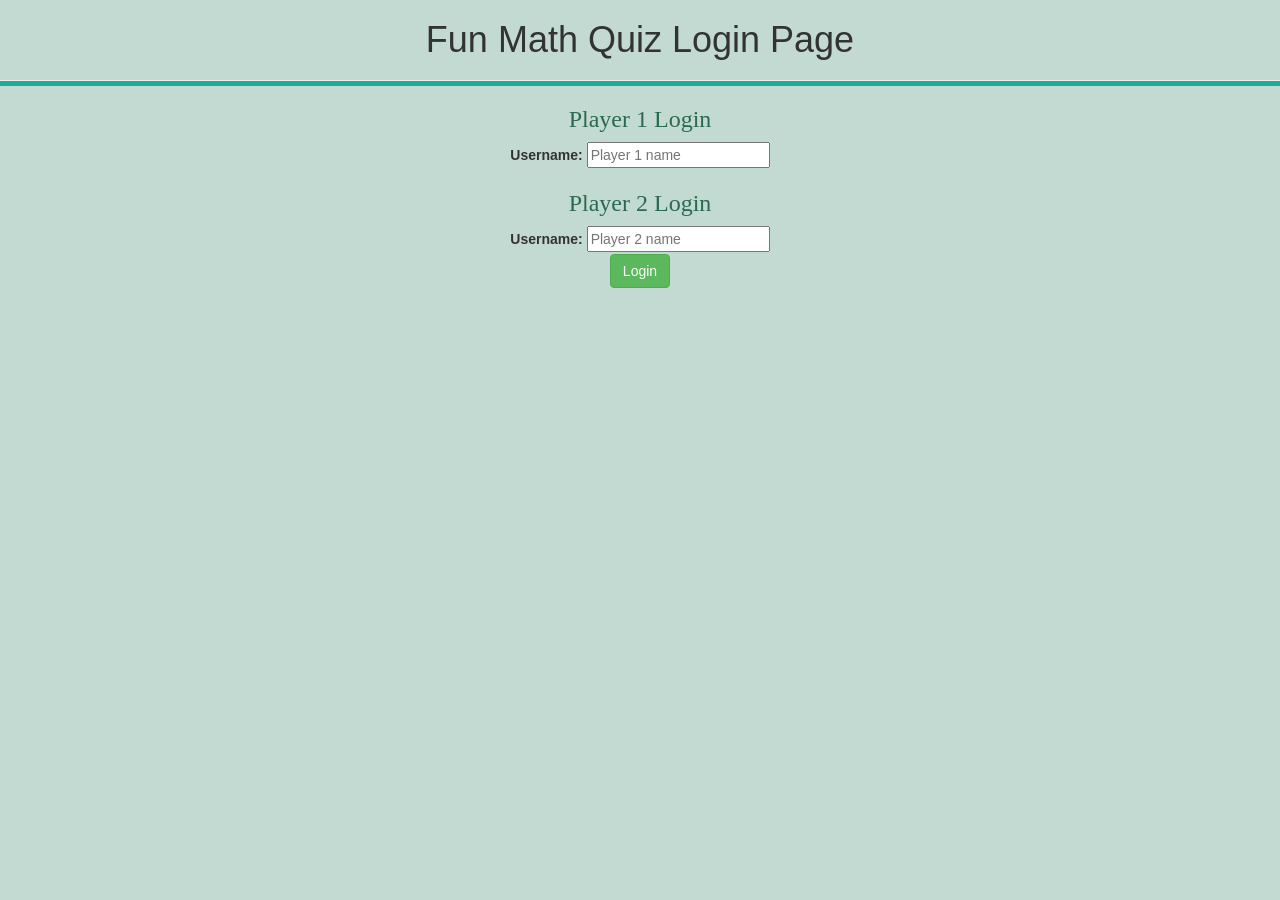
<file: index.html>
<html>
    <head>
        <title> Fun Math Quiz! </title>
        <meta name="viewport" content="width=device-width, initial-scale=1"> 
    <link rel="stylesheet" href="https://maxcdn.bootstrapcdn.com/bootstrap/3.4.0/css/bootstrap.min.css">
     <script src="https://ajax.googleapis.com/ajax/libs/jquery/3.4.1/jquery.min.js"> </script>
      <script src="https://maxcdn.bootstrapcdn.com/bootstrap/3.4.0/js/bootstrap.min.js"> </script>
        <link rel="stylesheet" type="text/css" href="style.css">
         <script src="script.js"></script>
    </head>
    <body>
        <center>
        <h1> Fun Math Quiz Login Page</h1>
       <hr>
        <div class="col-lg-4,col-sm-8,col-xs-11,Login_div1"> 
            <h3>Player 1 Login </h3>
            <label> Username: </label>
            <input type="text" id="player1name" class="form control" placeholder="Player 1 name"></div>

            <div class="col-lg-4,col-sm-8,col-xs-11,Login_div2"> 
                <h3>Player 2 Login </h3>
                <label> Username: </label>
                <input type="text" id="player2name" class="form control" placeholder="Player 2 name"></div>

                <button class="btn btn-success" onclick="addUser()"> Login</button>
            </center>
    </body>
</html>
</file>
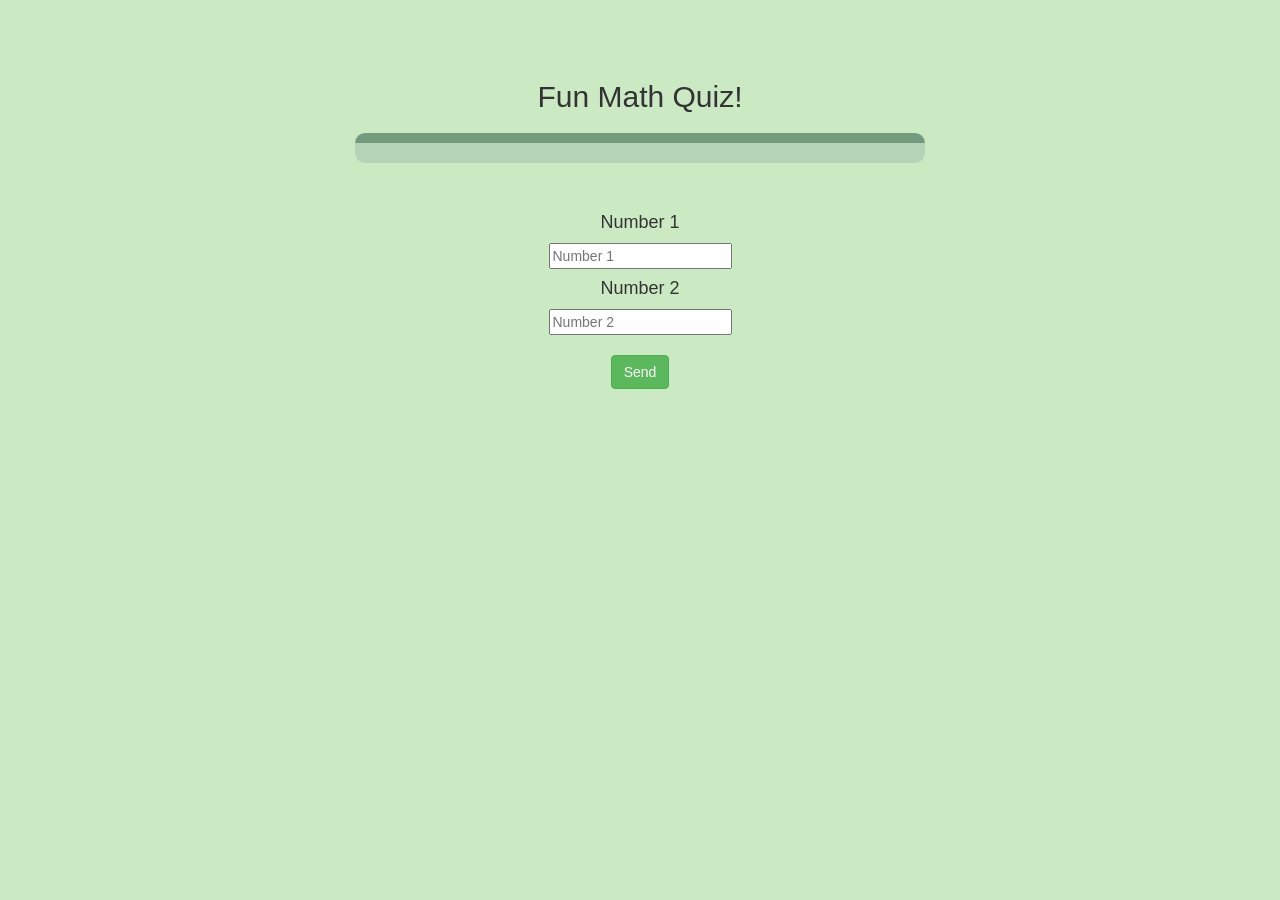
<file: game.html>
<html>
    <head>
        <title> Fun Math Quiz! </title>
        <meta name="viewport" content="width=device-width, initial-scale=1"> 
    <link rel="stylesheet" href="https://maxcdn.bootstrapcdn.com/bootstrap/3.4.0/css/bootstrap.min.css">
     <script src="https://ajax.googleapis.com/ajax/libs/jquery/3.4.1/jquery.min.js"> </script>
      <script src="https://maxcdn.bootstrapcdn.com/bootstrap/3.4.0/js/bootstrap.min.js"> </script>
        <link rel="stylesheet" type="text/css" href="game.css">
         <script src="script.js"></script>
    </head>
    <body>
        
<h3 id="player1name"> </h3> <span id="player1_score"> </span>
<br>
<h3 id="player2name"> </h3> <span id="player2_score"> </span>
<div class="container">
    <center> 

<h2> Fun Math Quiz!</h2>
<h3 id="player_question"> </h3>
<h3 id="player_answer"> </h3>
<div id="output" class="col-lg-6"> </div>
<br><br> 
<h4> Number 1</h4>
<input type="text"id="number1"class="formcontrol"placeholder="Number 1"> <br>
<h4> Number 2</h4>
<input type="text"id="number2"class="formcontrol"placeholder="Number 2"> <br>
<br>
<button onclick="send()" class="btn btn-success">Send </button>
</center>
</div>
        </body>
        </html>
</file>
<file: style.css>
body{
    background-color: rgb(195, 218, 210);
}
h3{
    color: rgb(41, 106, 80);
    font-family: 'Times New Roman', Times, serif;
}
hr{
    height: 5px;
    background: rgb(27, 173, 149);
    
}
</file>
<file: game.css>
body{
    background-color: rgb(203, 234, 196);
}
#output{
    background:rgb(181, 212, 183) ;
    border-radius: 10px;
    padding:10px;
    float:none;
    text-align:center;
    border-top:10px solid rgb(116, 155, 126);
}
</file>
